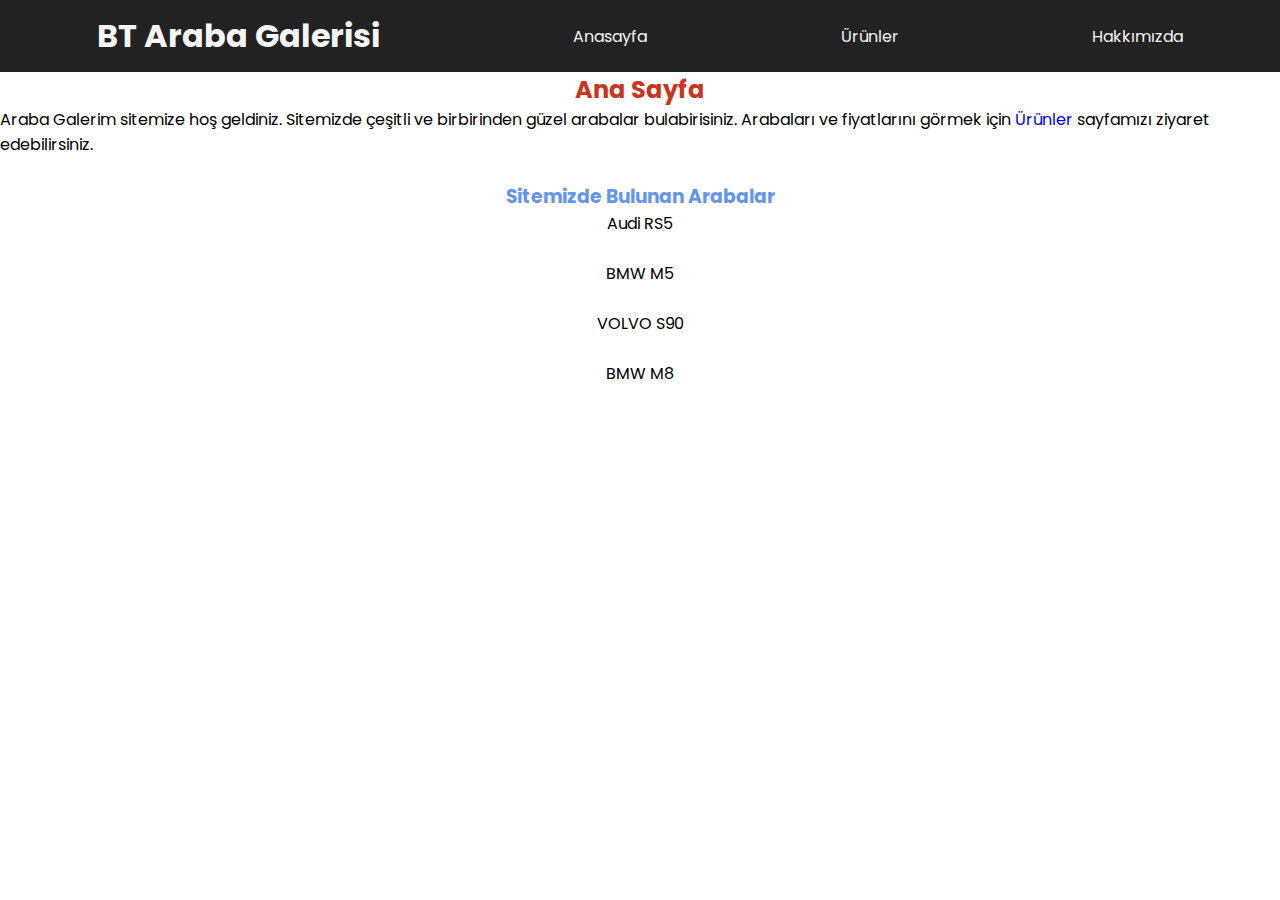
<file: index.html>
<!DOCTYPE html>
<html lang="tr">
<head>
    <meta charset="UTF-8">
    <meta http-equiv="X-UA-Compatible" content="IE=edge">
    <meta name="viewport" content="width=device-width, initial-scale=1.0">
    <title>Anasayfa</title>
    <link rel="preconnect" href="https://fonts.googleapis.com">
    <link rel="preconnect" href="https://fonts.gstatic.com" crossorigin>
    <link href="https://fonts.googleapis.com/css2?family=Poppins:wght@200&display=swap" rel="stylesheet">
    <link rel="stylesheet" href="CSS/Galeri.css">
</head>
<body>
    
    <nav class="navbar">
        <h1>BT Araba Galerisi</h1>
        <a href="index.html">Anasayfa</a>
        <a href="Products.html">Ürünler</a>
        <a href="abouth-us.html">Hakkımızda</a>
    </nav>

    <nav>
        <h2>Ana Sayfa</h2>
        <p>Araba Galerim sitemize hoş geldiniz. Sitemizde çeşitli ve birbirinden güzel arabalar bulabirisiniz. Arabaları ve fiyatlarını görmek için <a href="Products.html" style="color: blue;">Ürünler</a> sayfamızı ziyaret edebilirsiniz.</p>

        <br>
        <h3>Sitemizde Bulunan Arabalar</h3>
        <ul>
            <li>Audi RS5</li> <br>
            <li>BMW M5</li><br>
            <li>VOLVO S90</li> <br>
            <li>BMW M8</li> <br>
        </ul>
    </nav>
    
    
</body>
</html>
</file>
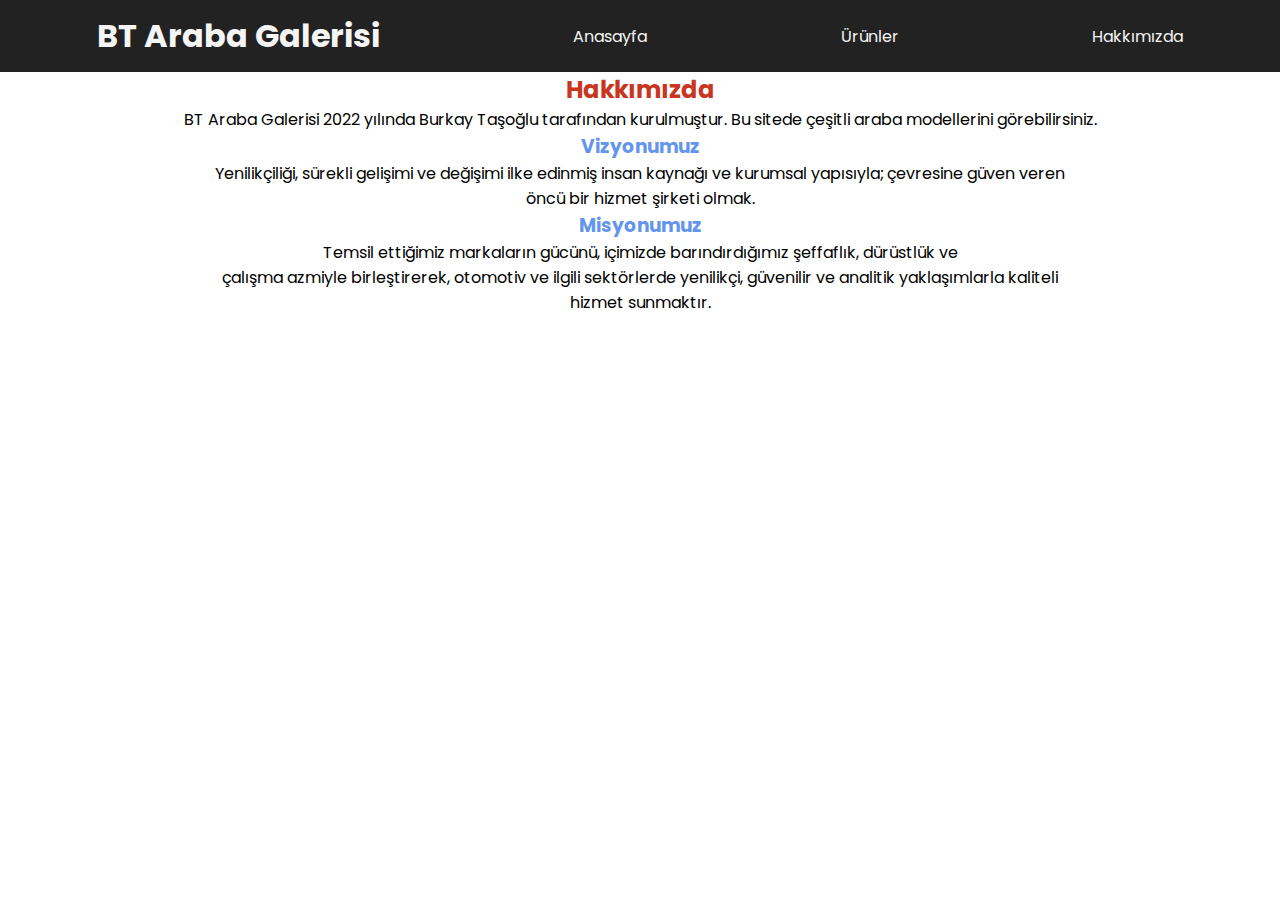
<file: abouth-us.html>
<!DOCTYPE html>
<html lang="tr">
<head>
    <meta charset="UTF-8">
    <meta http-equiv="X-UA-Compatible" content="IE=edge">
    <meta name="viewport" content="width=device-width, initial-scale=1.0">
    <title>Anasayfa</title>
    <link rel="preconnect" href="https://fonts.googleapis.com">
    <link rel="preconnect" href="https://fonts.gstatic.com" crossorigin>
    <link href="https://fonts.googleapis.com/css2?family=Poppins:wght@200&display=swap" rel="stylesheet">
    <link rel="stylesheet" href="CSS/Galeri.css">
</head>
<body>
    
    <nav class="navbar">
        <h1>BT Araba Galerisi</h1>
        <a href="index.html">Anasayfa</a>
        <a href="Products.html">Ürünler</a>
        <a href="abouth-us.html">Hakkımızda</a>
    </nav>

    <article>
        <h2>Hakkımızda</h2>

        <p>BT Araba Galerisi 2022 yılında Burkay Taşoğlu tarafından kurulmuştur. Bu sitede çeşitli araba modellerini görebilirsiniz.</p>

        <h3>Vizyonumuz</h3>
        <p>Yenilikçiliği, sürekli gelişimi ve değişimi ilke edinmiş insan kaynağı ve kurumsal yapısıyla; çevresine güven veren <br> öncü bir hizmet şirketi olmak.</p>

        <h3>Misyonumuz</h3>
        <p>Temsil ettiğimiz markaların gücünü, içimizde barındırdığımız şeffaflık, dürüstlük ve <br> çalışma azmiyle birleştirerek, otomotiv ve ilgili sektörlerde yenilikçi, güvenilir ve analitik yaklaşımlarla kaliteli <br> hizmet sunmaktır.</p>
    </article>
    
    
</body>
</html>
</file>
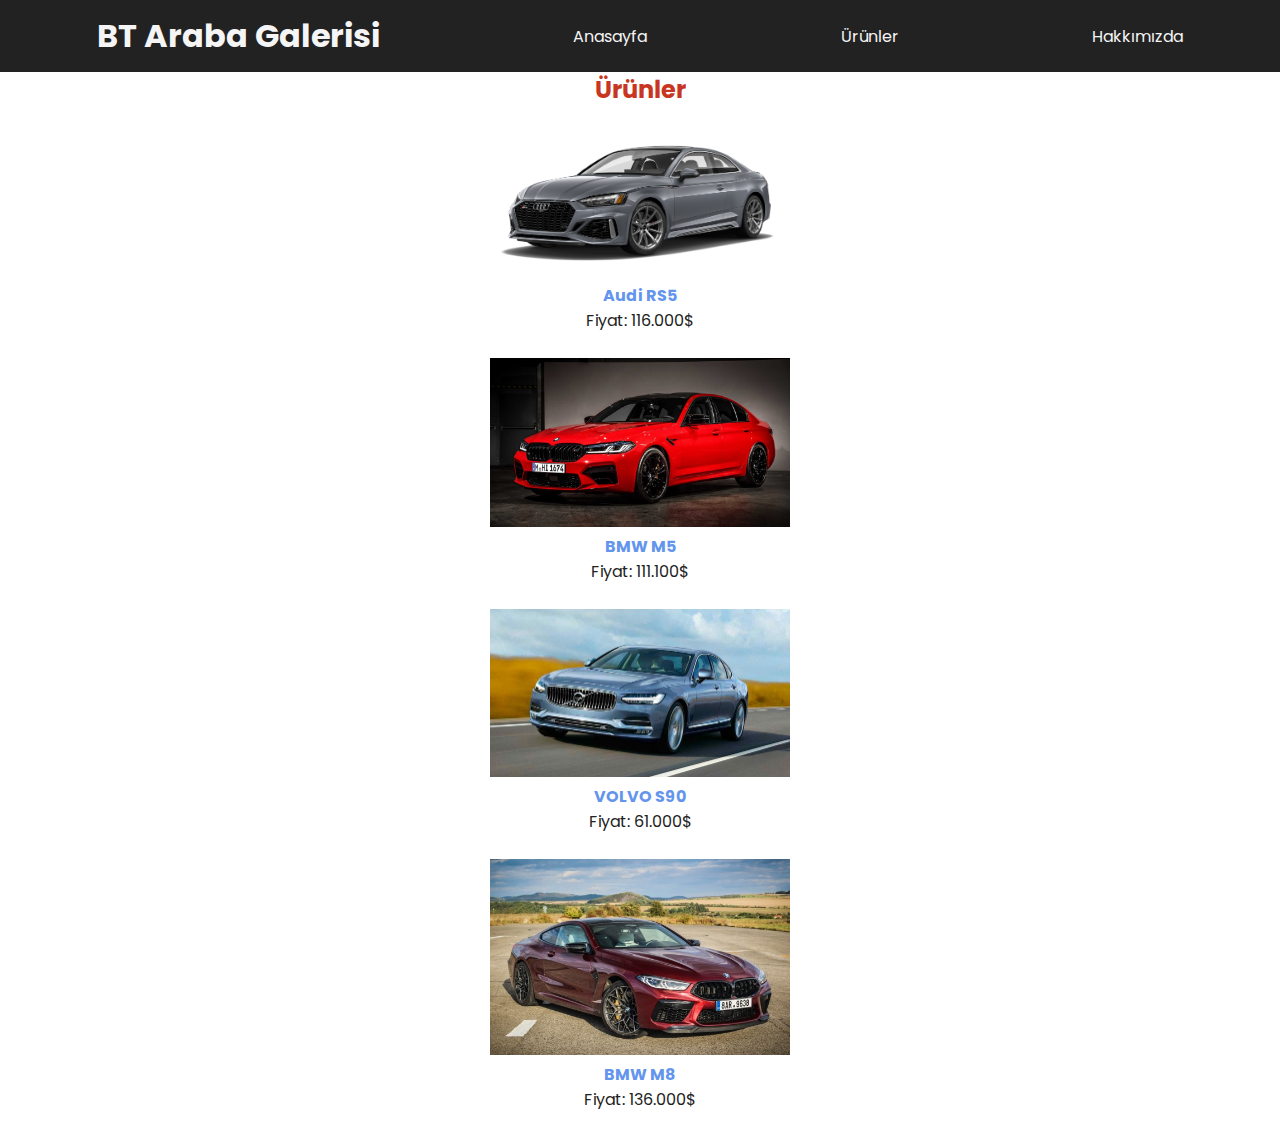
<file: Products.html>
<!DOCTYPE html>
<html lang="tr">
<head>
    <meta charset="UTF-8">
    <meta http-equiv="X-UA-Compatible" content="IE=edge">
    <meta name="viewport" content="width=device-width, initial-scale=1.0">
    <title>Anasayfa</title>
    <link rel="preconnect" href="https://fonts.googleapis.com">
    <link rel="preconnect" href="https://fonts.gstatic.com" crossorigin>
    <link href="https://fonts.googleapis.com/css2?family=Poppins:wght@200&display=swap" rel="stylesheet">
    <link rel="stylesheet" href="CSS/Galeri.css">
</head>
<body>
    
    <nav class="navbar">
        <h1>BT Araba Galerisi</h1>
        <a href="index.html">Anasayfa</a>
        <a href="Products.html">Ürünler</a>
        <a href="abouth-us.html">Hakkımızda</a>
    </nav>

    
    <section>
        <h2>Ürünler</h2>
        <img src="/img/Audi RS5.png" alt="" width="300">
        <h4>Audi RS5</h4>
        <P>Fiyat: 116.000$ </P> <br>

        <img src="/img/2021-BMW-M5-46.jpg" alt="" width="300">
        <h4>BMW M5</h4>
        <p>Fiyat: 111.100$</p> <br>

        <img src="/img/Volvo S90.jpg" alt="" width="300">
        <h4>VOLVO S90</h4>
        <p>Fiyat: 61.000$</p> <br>

        <img src="/img/BMW-M8-Competition-2021-24-537x350.jpg" alt="" width="300">
        <h4>BMW M8</h4>
        <P>Fiyat: 136.000$</P> <br>
    </section>
    
    
</body>
</html>
</file>
<file: CSS/Galeri.css>
*{
    margin: 0;
    padding: 0;
    font-family: 'Poppins', sans-serif;
}

body {
    background-size: cover;
    background-repeat: no-repeat;
}

.navbar {
    height: 8vh;
    width: 100%;
    background-color: #222222;
    color: whitesmoke;
    display: flex;
    align-items: center;
    flex-direction: row;
    justify-content: space-around;
}

a{
    text-decoration: none;
    color: whitesmoke;
}

h2 {
    cursor: pointer;
    transition: 0.8s;
    text-align: center;
}

a:hover {
    color: #C83520;
}

h2 {
    color: #C83520;
}

h3 {
    color: cornflowerblue;
    text-align: center;
}
ul {
    text-align: center;
}
 img {
    object-fit: contain;
 }

 section {
    color: #222222;
    text-align: center;
 }

 article {
    text-align: center;
 }

 h4 {
    color: cornflowerblue;
 }
</file>
